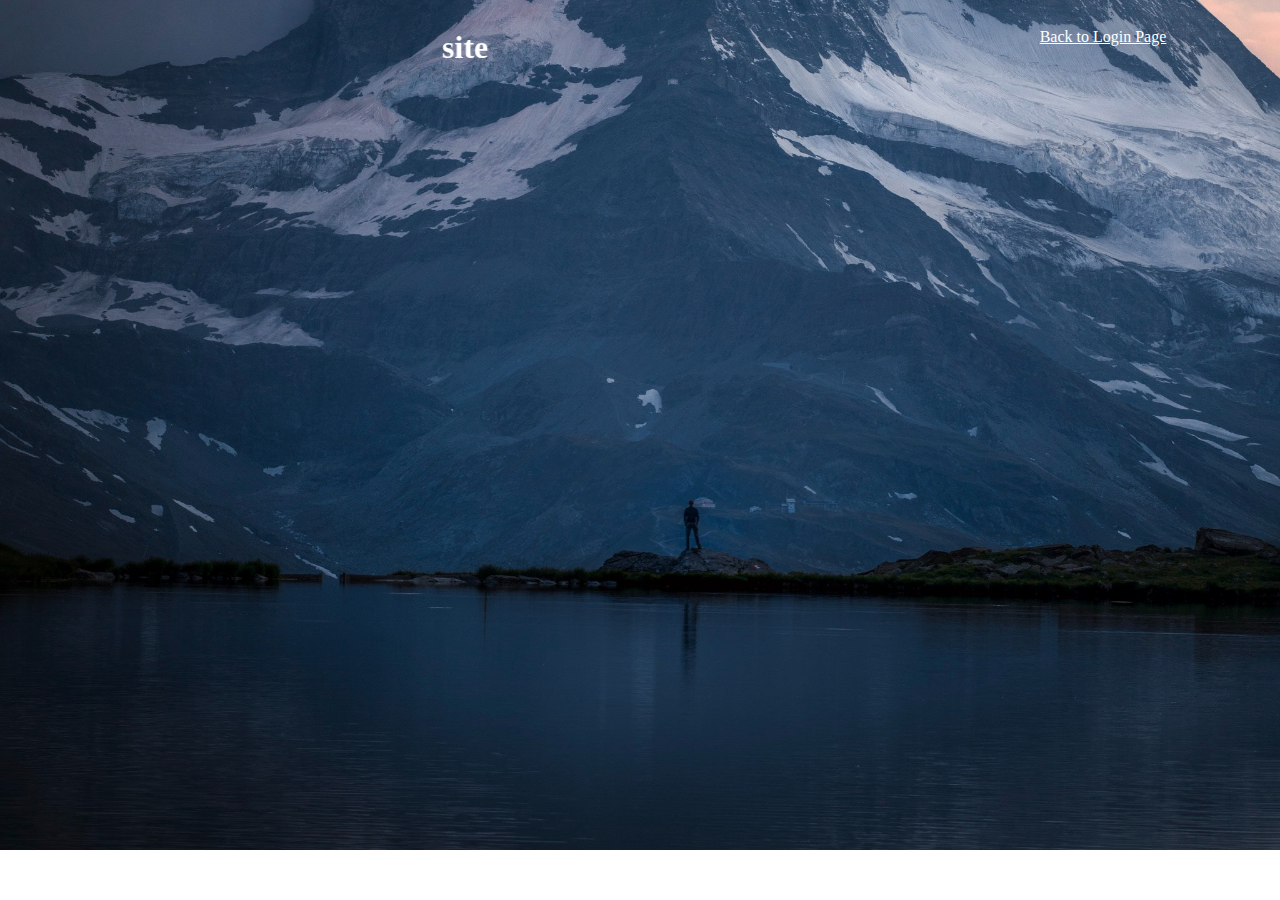
<file: welcome.html>
<!DOCTYPE html>
<html lang="en">
  <head>
    <meta charset="UTF-8" />
    <meta name="viewport" content="width=device-width, initial-scale=1.0" />
    <title>Welcome</title>
    <style>
      body {
        background: url(images/mountain.jpg) no-repeat;
        background-position: center;
        background-size: cover;
        color: white;
        display: flex;
        justify-content: center;
      }
      a {
        position: absolute;
        color: white;
        margin-top: 20px;
        margin-left: 200px;
      }
    </style>
  </head>
  <body>
    <div class="content">
      <marquee behavior="slide" direction="right"
        ><h1>Welcome to our beautiful site</h1></marquee
      >
      <a href="index.html">Back to Login Page</a>
    </div>
  </body>
</html>
</file>
